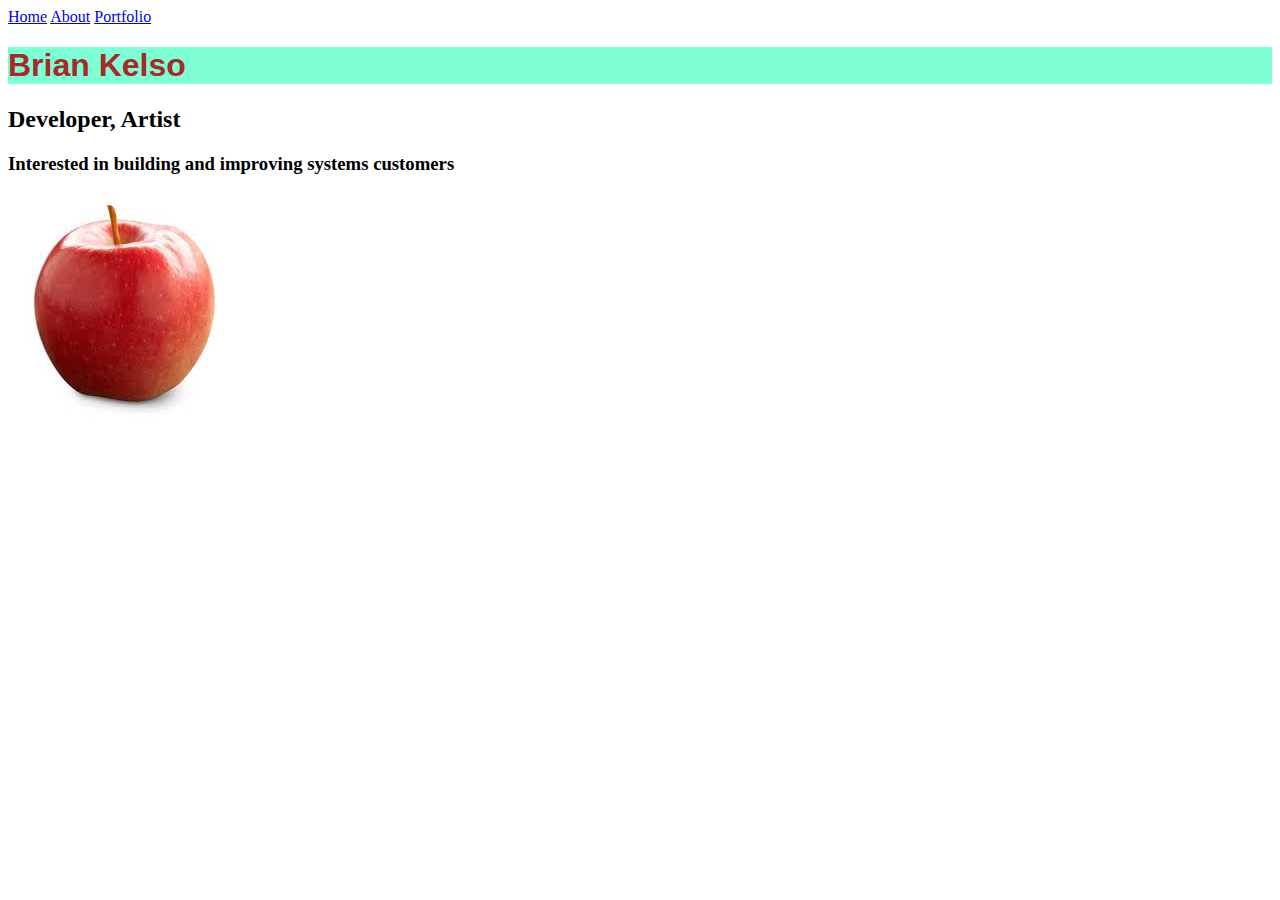
<file: index.html>
<!DOCTYPE html>
<html lang="en">
<head>
    <meta charset="UTF-8">
    <meta name="viewport" content="width=device-width, initial-scale=1.0">
    <title>Document</title>
</head>
<body>
    <nav>
        <a href="index.html">Home</a>
        <a href="about.html">About</a>
        <a href="portfolio.html">Portfolio</a>
    </nav>
    <h1>Brian Kelso</h1>
    <link rel="stylesheet" href="style.css">
    <h2>Developer, Artist</h2>
    <h3>Interested in building and improving systems customers</h3>
    <img src="apple.jpeg" alt="photo">
</body>
</html>
</file>
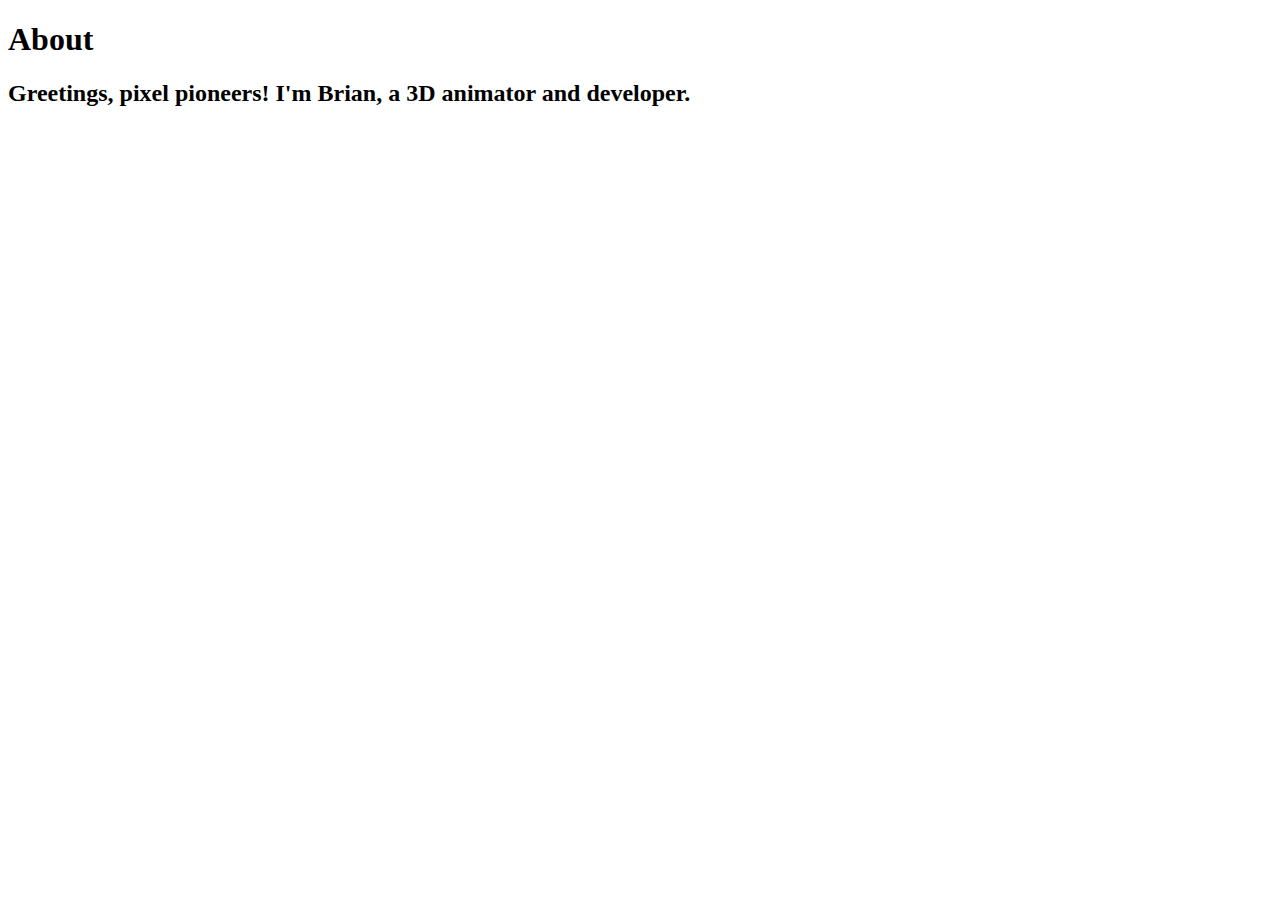
<file: about.html>
<!DOCTYPE html>
<html lang="en">
<head>
    <meta charset="UTF-8">
    <meta name="viewport" content="width=device-width, initial-scale=1.0">
    <title>Document</title>
</head>
<body>
    <h1>About</h1>
    <h2>Greetings, pixel pioneers! I'm Brian, a 3D animator and developer.</h2>
</body>
</html>
</file>
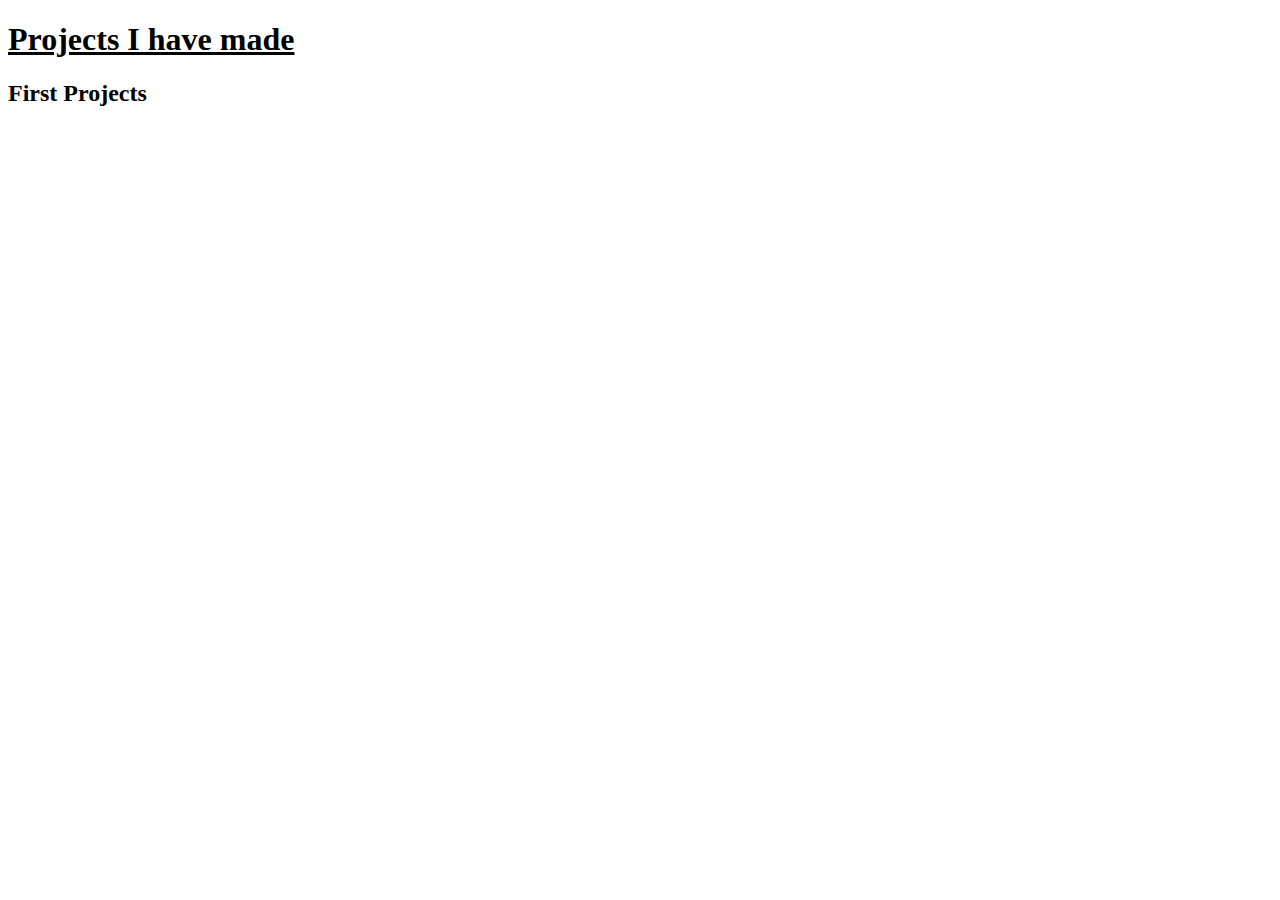
<file: portfolio.html>
<!DOCTYPE html>
<html lang="en">
<head>
    <meta charset="UTF-8">
    <meta name="viewport" content="width=device-width, initial-scale=1.0">
    <title>Document</title>
</head>
<body>
    <u><h1>Projects I have made</h1></u>
    <h2>First Projects</h2>
</body>
</html>
</file>
<file: style.css>
h1 {color:brown;
font-family: helvetica;}
h1 {background-color: aquamarine;}
</file>
